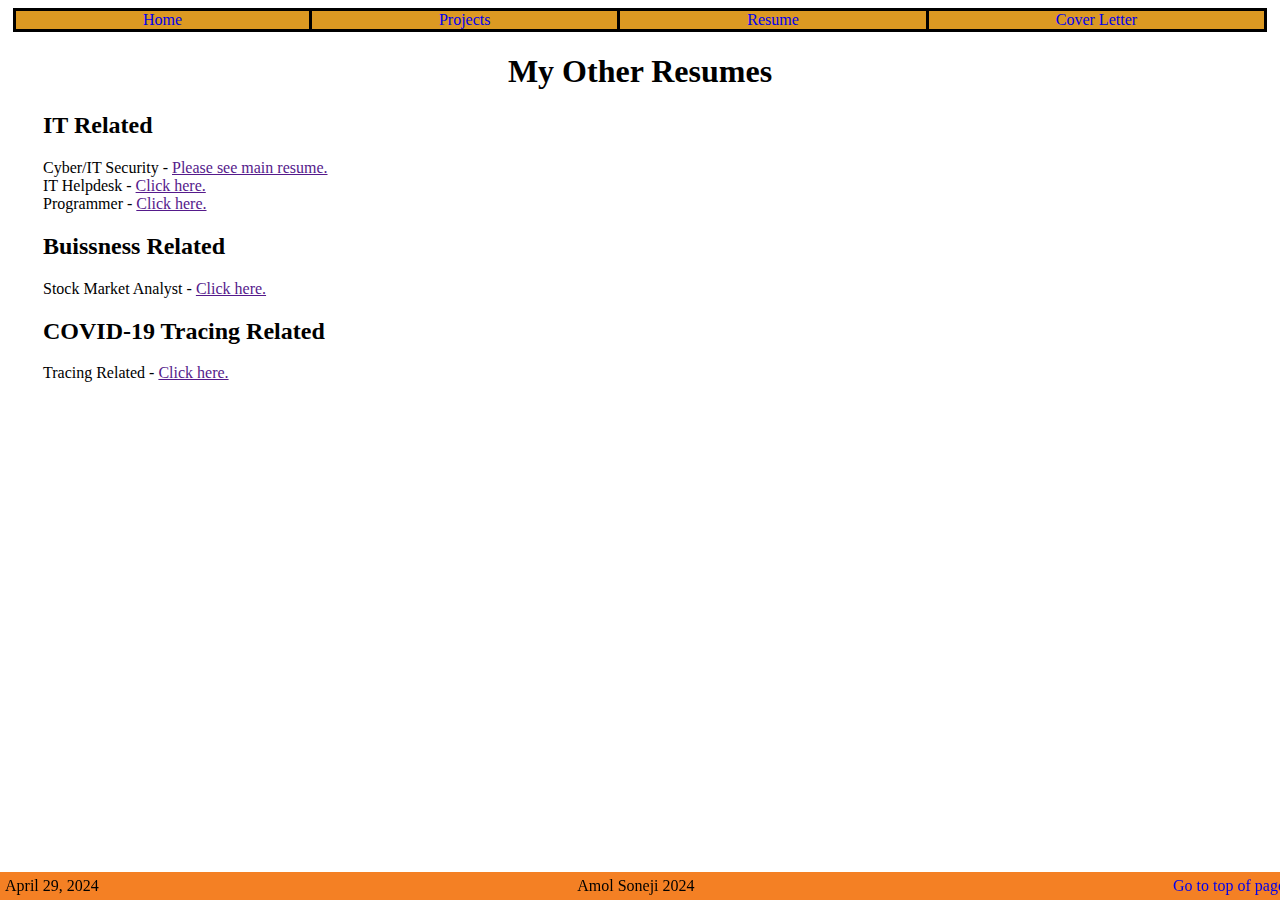
<file: Other_Fields_Resume.html>
<!DOCTYPE HTML>
<html lang="en">
  <head>
    <meta charset="utf-8"/>
    <meta name="viewport" content="width=device-width"/>
    <title>
      Amol Soneji - Resume for other fields
    </title>
    <!-- Favicon -->
    <link rel='icon' href='https://pbs.twimg.com/profile_images/1264412594137432064/rzwN6tMj_400x400.jpg' type='image/jpeg'/>
    <style>
      #page-Background{
        
      }
      #page-Main-Content{
        margin-right: 35px;
        margin-left: 35px;
      }
      #main-Text{
        text-align: left;
      }
      #navigation-bar-Home{
        grid-area: home;
        background-color: #dc9922;
        text-align: center;
      }
      #navigation-bar-Projects{
        grid-area: projects;
        background-color: #dc9922;
        text-align: center;
      }
      #navigation-bar-Resume{
        grid-area: resume;
        background-color: #dc9922;
        text-align: center;
      }
      #navigation-bar-Cover_Letter{
        grid-area: cover_letter;
        background-color: #dc9922;
        text-align: center;
      }
      #navigation-bar-Grid a{
        text-decoration: none;
      }
      #navigation-bar-Grid a:hover{
        background-color: #0000EE;
        color: #dc9922;
      }
      #navigation-bar-Grid{
        display: grid;
        grid:
          'home projects resume cover_letter';
        grid-gap: 3px;
        background-color: black;
        border: 3px solid black;
        margin: 5px;
      }
      h1{
        text-align: center;
      }
      #footer-Last_Changed{
        grid-area: last_changed;
        background-color: #f48024;
        text-align: left;
      }
      #footer-Author{
        grid-area: author;
        background-color: #f48024;
        text-align: center;
      }
      #footer-Go_To_Top{
        grid-area: go_to_top;
        background-color: #f48024;
        text-align: right;
      }
      footer a{
        text-decoration: none;
      }
      footer a:hover{
        background-color: #0000EE;
        color: #f48024;
      }
      footer{
        width: 100%;
        display: grid;
        grid: 
          'last_changed author go_to_top';
        grid-gap: 0px;
        border: 5px solid #f48024;
        position: fixed;
        bottom: 0%;
        left: 0%;
      }
    </style>
  </head>
  <body id="page-Background">
    <nav>
      <div id="navigation-bar-Grid">
        <div id="navigation-bar-Home">
          <a href="/Index.html">Home</a>
        </div>
        <div id="navigation-bar-Projects">
          <a href="/Projects.html">Projects</a>
        </div>
        <div id="navigation-bar-Resume">
          <a href="/Resume.html">Resume</a>
        </div>
        <div id="navigation-bar-Cover_Letter">
          <a href="/Cover_Letter.html">Cover Letter</a>
        </div>
      </div>
    </nav>
    <main id="page-Main-Content">
      <h1>My Other Resumes</h1>
      <div id="main-Text">
        <section>
          <h2>IT Related</h2>
          <p>
            Cyber/IT Security - <a href="">Please see main resume.  </a><br>
            IT Helpdesk - <a href="">Click here.  </a><br>
            Programmer - <a href="">Click here.  </a><br>
          </p>
        </section>
        <section>
          <h2>Buissness Related</h2>
          <p>
            Stock Market Analyst - <a href="">Click here.  </a><br>
          </p>
        </section>
        <section>
          <h2>COVID-19 Tracing Related</h2>
          <p>
	      	  Tracing Related - <a href="">Click here.  </a>
          </p>
        </section>
      </div>
    </main>
    <footer>
      <div id="footer-Last_Changed">
        April 29, 2024
      </div>
      <div id="footer-Author">
        Amol Soneji    2024
      </div>
      <div id="footer-Go_To_Top">
        <a href="#top">Go to top of page</a>
      </div>
    </footer>
  </body>
</html>
</file>
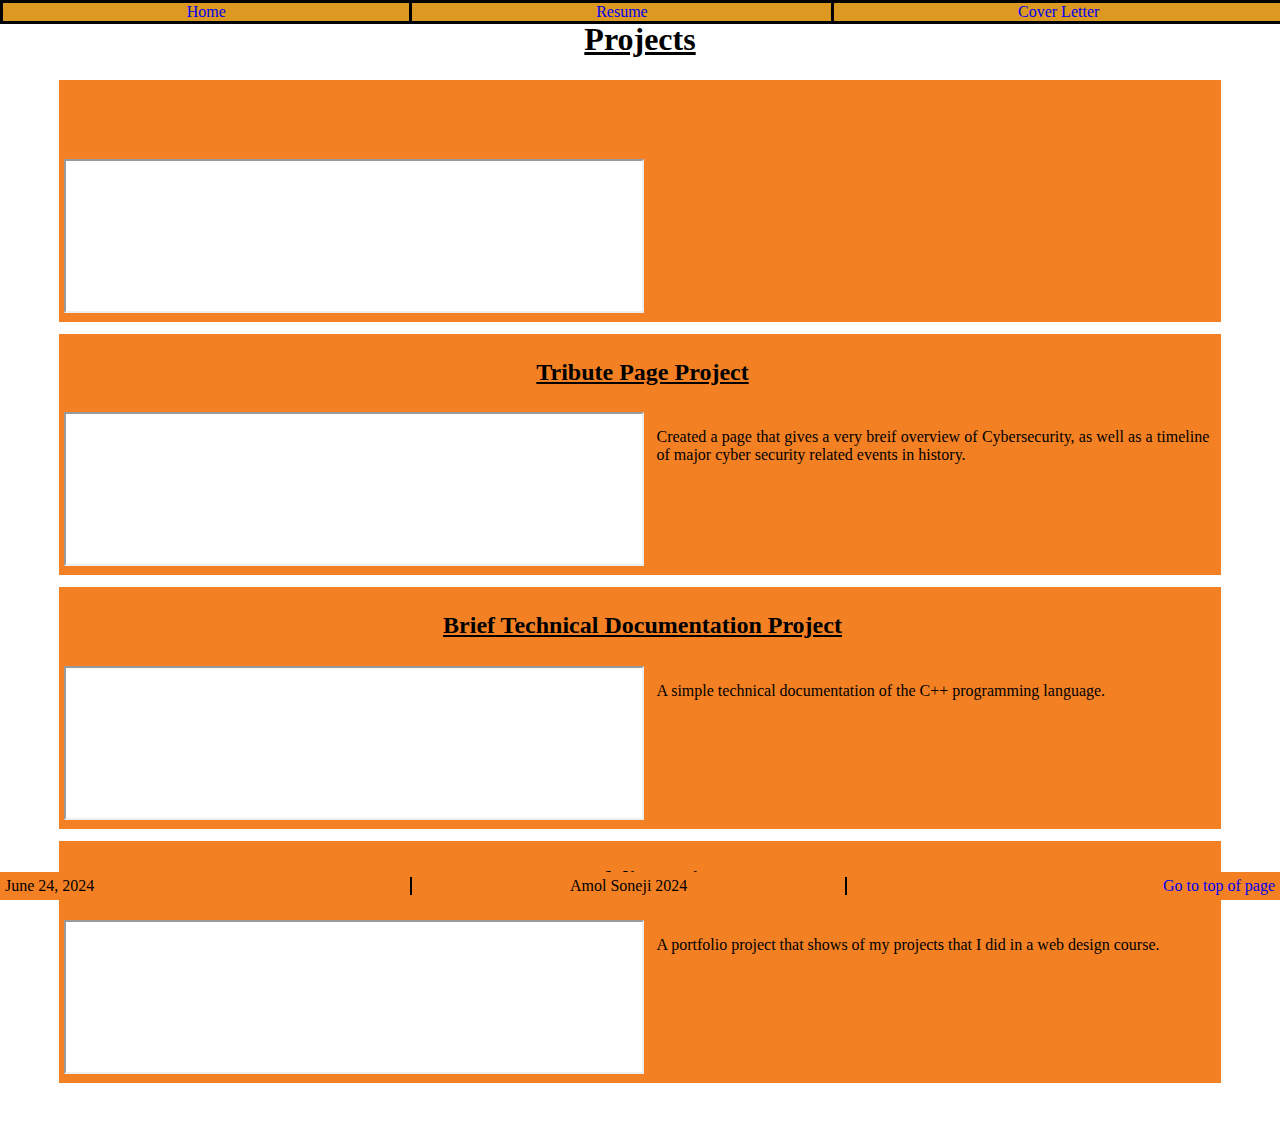
<file: Projects.html>
<!DOCTYPE HTML>
<html lang="en">
  <head>
    <meta charset="utf-8"/>
    <meta name="viewport" content="width=device-width"/>
    <title>
      Amol Soneji - Projects
    </title>
    <!-- Favicon -->
    <link rel='icon' href='https://pbs.twimg.com/profile_images/1264412594137432064/rzwN6tMj_400x400.jpg' type='image/jpeg'/>
    <!-- Style Import -->
    <link href="/Projects.css" rel="stylesheet" type="text/css"/>
    <style>
      
    </style>
  </head>
  <body>
    <nav>
      <div id="navigation-bar-Grid">
        <a id="navigation-bar-Home" href="/Index.html">
          <span>Home</span>
        </a>
        <a id="navigation-bar-Resume" href="/Resume.html">
          <span>Resume</span>
        </a>
        <a id="navigation-bar-Cover_Letter" href="/Cover_Letter.html">
          <span>Cover Letter</span>
        </a>
      </div>
    </nav>
    <main>
      <h1 id="page-Title">Projects</h1>
      <div class="project-Grid">
        <h2 class="project-Title"></h2>
        <div class="project-Preview">
          <iframe src="" title=""/></iframe>
        </div>
        <p class="project-Description">
          
        </p>
        <div class="project-Link">
          <a href=""></a>
        </div>
      </div>
      <div class="project-Grid">
        <h2 class="project-Title">Tribute Page Project</h2>
        <div class="project-Preview">
          <iframe src="" title="Tribute Page Project"/></iframe>
        </div>
        <p class="project-Description">
          Created a page that gives a very breif overview of Cybersecurity, as well as a timeline of major cyber security related events in history.  
        </p>
        <div class="project-Link">
          <a href="" aria-label="Link to Tribute Page Project"></a>
        </div>
      </div>
      <div class="project-Grid">
        <h2 class="project-Title">Brief Technical Documentation Project</h2>
        <div class="project-Preview">
          <iframe src="" title="C++ Brief Technical Documentation Project"/></iframe>
        </div>
        <p class="project-Description">
          A simple technical documentation of the C++ programming language.  
        </p>
        <div class="project-Link">
          <a href="" aria-label="Link to Brief Technical Documentation Project"></a>
        </div>
      </div>
      <div class="project-Grid">
        <h2 class="project-Title">Portfolio Project</h2>
        <div class="project-Preview">
          <iframe src="" title="Portfolio Project"/></iframe>
        </div>
        <p class="project-Description">
          A portfolio project that shows of my projects that I did in a web design course.  
        </p>
        <div class="project-Link">
          <a href="" aria-label="Link to Portfolio Project"></a>
        </div>
      </div>
    </main>
    <footer>
      <div id="footer-Last_Changed">
        June 24, 2024
      </div>
      <div id="footer-Author">
        Amol Soneji    2024
      </div>
      <a id="footer-Go_To_Top" href="#top">
        <span>Go to top of page</span>
      </a>
      </div>
    </footer>
  </body>
</html>
</file>
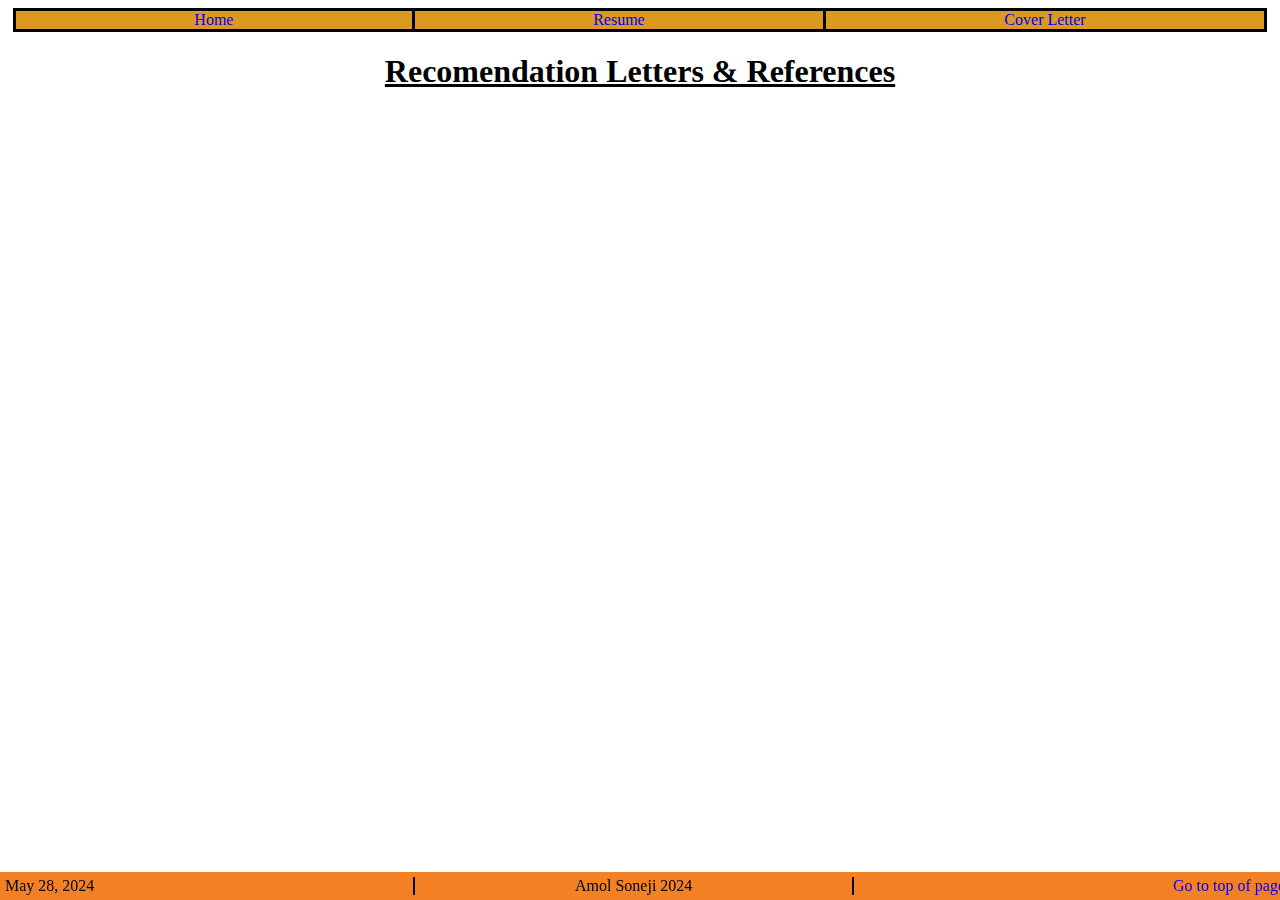
<file: Recommendation_Letters_and_References.html>
<!DOCTYPE HTML>
<html lang="en">
	<head>
		<meta charset="utf-8"/>
    <meta name="viewport" content="width=device-width"/>
    <title>Amol Soneji - Recommendation Letters & References</title>
		<!-- Favicon -->
    <link rel='icon' href='https://pbs.twimg.com/profile_images/1264412594137432064/rzwN6tMj_400x400.jpg' type='image/jpeg'/>
		<style>
      #navigation-bar-Home{
        grid-area: home;
        background-color: #dc9922;
        text-align: center;
      }
      #navigation-bar-Resume{
        grid-area: resume;
        background-color: #dc9922;
        text-align: center;
      }
      #navigation-bar-Cover_Letter{
        grid-area: cover_letter;
        background-color: #dc9922;
        text-align: center;
      }
      #navigation-bar-Grid a{
        text-decoration: none;
      }
      #navigation-bar-Grid a:hover{
        background-color: #0000EE;
        color: #dc9922;
      }
      #navigation-bar-Grid{
        display: grid;
        grid:
          'home resume cover_letter';
        grid-gap: 3px;
        background-color: black;
        border: 3px solid black;
        margin: 5px;
      }
      h1{
        margin-left: 7vw;
        margin-right: 7vw;
        text-align: center;
        text-decoration: underline;
      }
      main{
        margin-left: 7vw;
        margin-right: 7vw;
      }
      #reference-List{
        display: flex;
        margin-top: 10%;
        margin-bottom: 10%;
        
      }
      .reference-Entry{
        margin-top: 0;
        margin-bottom: 0;
        /*
        margin-left: 2vw;
        margin-right: 2vw;
        */
        padding-top: 10%;
        padding-bottom: 10%;
      }
      .entry-Grid{
        display: grid;

        margin: 0;
        padding: 0;
      }
      .entry-Grid-Name{
        
        text-align: center;
      }
      .entry-Grid-Contact{

        font-family: serif;
      }
      .entry-Grid-Other{
        
      }
      #footer-Last_Changed{
        grid-area: last_changed;
        background-color: #f48024;
        border-right: 1px solid #000000;
        text-align: left;
      }
      #footer-Author{
        grid-area: author;
        background-color: #f48024;
        border-left: 1px solid #000000;
        border-right: 1px solid #000000;
        text-align: center;
      }
      #footer-Go_To_Top{
        grid-area: go_to_top;
        background-color: #f48024;
        border-left: 1px solid #000000;
        text-align: right;
        text-decoration: none;
      }
      #footer-Go_To_Top:hover{
        background-color: #0000EE;
        color: #f48024;
      }
      footer{
        display: grid;
        grid:
          'last_changed author go_to_top';
        grid-gap: 0px;
        position: fixed;
        width: 100%;
        border: 5px solid #f48024;
        left: 0;
        bottom: 0;
      }
		</style>
	</head>
	<body>
    <header>
      <nav id="navigation-bar-Grid">
        <div id="navigation-bar-Home">
          <a href="/Index.html">Home</a>
        </div>
        <div id="navigation-bar-Resume">
          <a href="/Resume.html">Resume</a>
        </div>
        <div id="navigation-bar-Cover_Letter">
          <a href="/Cover_Letter.html">Cover Letter</a>
        </div>
      </nav>
      <h1>Recomendation Letters & References</h1>
    </header>
    <main>
      
      <div id="reference-List">
        <section class="reference-Entry entry-Grid">
          
        </section>
      </div>
    </main>
		<footer>
      <div id="footer-Last_Changed">
        May 28, 2024
      </div>
      <div id="footer-Author">
        Amol Soneji    2024
      </div>
      <a id="footer-Go_To_Top" href="#top">
        <span>Go to top of page</span>
      </a>
      </div>
		</footer>
	</body>
</html>
</file>
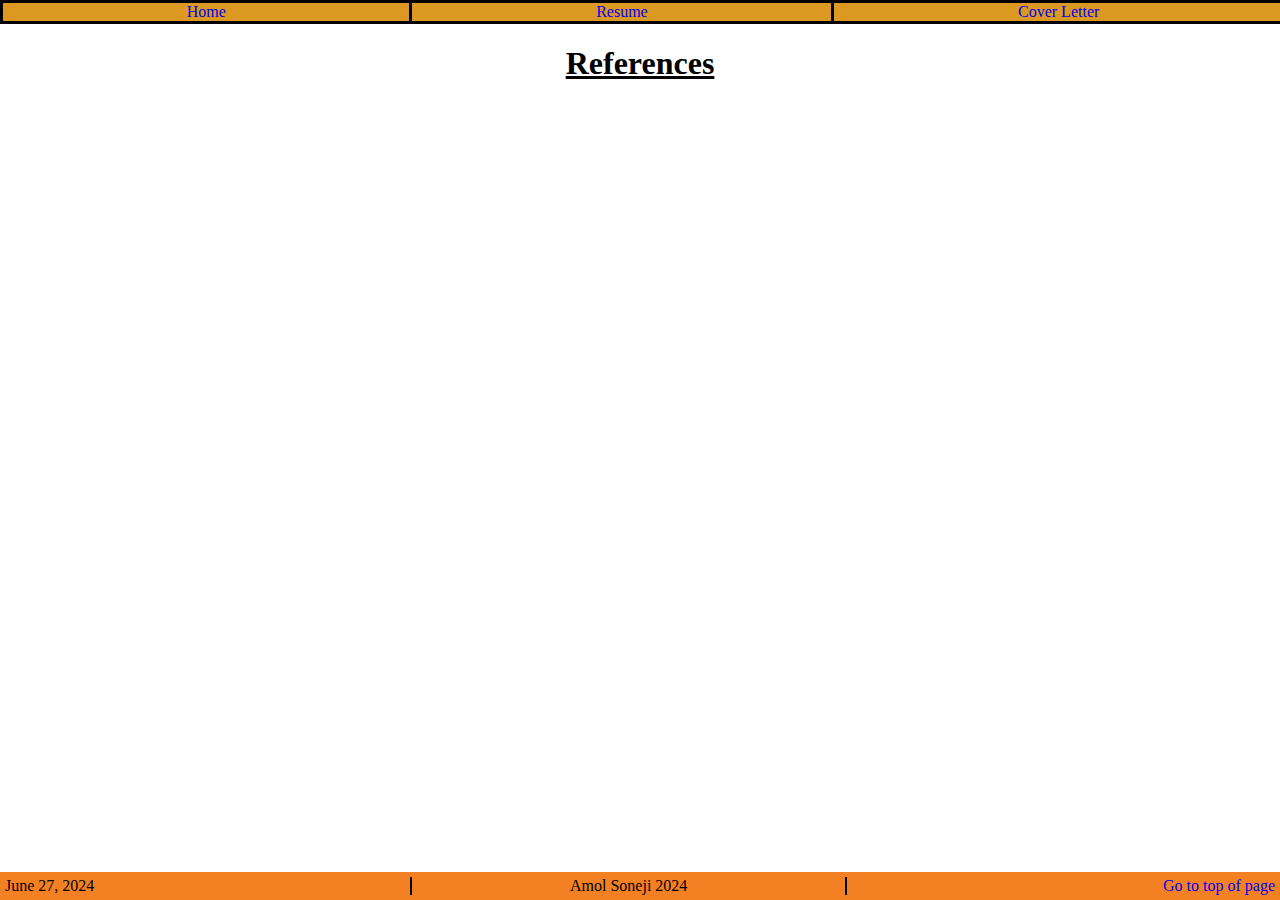
<file: References.html>
<!DOCTYPE HTML>
<html lang="en">
	<head>
		<meta charset="utf-8"/>
    <meta name="viewport" content="width=device-width"/>
    <title>Amol Soneji - References</title>
		<!-- Favicon -->
    <link rel='icon' href='https://pbs.twimg.com/profile_images/1264412594137432064/rzwN6tMj_400x400.jpg' type='image/jpeg'/>
		<style>
      #navigation-bar-Home{
        grid-area: home;
        background-color: #dc9922;
        text-align: center;
      }
      #navigation-bar-Resume{
        grid-area: resume;
        background-color: #dc9922;
        text-align: center;
      }
      #navigation-bar-Cover_Letter{
        grid-area: cover_letter;
        background-color: #dc9922;
        text-align: center;
      }
      #navigation-bar-Grid a{
        text-decoration: none;
      }
      #navigation-bar-Grid a:hover{
        background-color: #0000EE;
        color: #dc9922;
      }
      #navigation-bar-Grid{
        display: grid;
        position: fixed;
        grid:
          'home resume cover_letter';
        grid-gap: 3px;
        background-color: black;
        border: 3px solid black;
        margin: 0;
        top: 0;
        left: 0;
        width: 100vw;
      }
      h1{
        margin-left: 7vw;
        margin-right: 7vw;
        margin-top: 5vh;
        text-align: center;
        text-decoration: underline;
      }
      main{
        margin-left: 7vw;
        margin-right: 7vw;
      }
      #reference-List{
        display: flex;
        margin-top: 10%;
        margin-bottom: 10%;
        
      }
      .reference-Entry{
        margin-top: 0;
        margin-bottom: 0;
        /*
        margin-left: 2vw;
        margin-right: 2vw;
        */
        padding-top: 10%;
        padding-bottom: 10%;
      }
      .entry-Grid{
        display: grid;

        margin: 0;
        padding: 0;
      }
      .entry-Grid-Name{
        
        text-align: center;
      }
      .entry-Grid-Contact{

        font-family: serif;
      }
      .entry-Grid-Other{
        
      }
      #footer-Last_Changed{
        grid-area: last_changed;
        border-right: 1px solid #000000;
        padding-left: 5px;
        text-align: left;
      }
      #footer-Author{
        grid-area: author;
        border-left: 1px solid #000000;
        border-right: 1px solid #000000;
        text-align: center;
      }
      #footer-Go_To_Top{
        grid-area: go_to_top;
        border-left: 1px solid #000000;
        padding-right: 5px;
        text-align: right;
        text-decoration: none;
      }
      #footer-Go_To_Top:hover{
        background-color: #0000EE;
        color: #f48024;
      }
      footer{
        display: grid;
        grid:
          'last_changed author go_to_top';
        grid-gap: 0px;
        position: fixed;
        width: 100%;
        background-color: #f48024;
        padding: 5px 0px;
        left: 0;
        bottom: 0;
      }
		</style>
	</head>
	<body>
    <header>
      <nav id="navigation-bar-Grid">
        <a id="navigation-bar-Home" href="/Index.html">
          <span>Home</span>
        </a>
        <a id="navigation-bar-Resume" href="/Resume.html">
          <span>Resume</span>
        </a>
        <a id="navigation-bar-Cover_Letter" href="/Cover_Letter.html">
          <span>Cover Letter</span>
        </a>
      </nav>
      <h1>References</h1>
    </header>
    <main>
      
      <div id="reference-List">
        <section class="reference-Entry entry-Grid">
          
        </section>
      </div>
    </main>
		<footer>
      <div id="footer-Last_Changed">
        June 27, 2024
      </div>
      <div id="footer-Author">
        Amol Soneji    2024
      </div>
      <a id="footer-Go_To_Top" href="#top">
        <span>Go to top of page</span>
      </a>
      </div>
		</footer>
	</body>
</html>
</file>
<file: Projects.css>
#navigation-bar-Home{
  grid-area: home;
  background-color: #dc9922;
  text-align: center;
}
#navigation-bar-Resume{
  grid-area: resume;
  background-color: #dc9922;
  text-align: center;
}
#navigation-bar-Cover_Letter{
  grid-area: cover_letter;
  background-color: #dc9922;
  text-align: center;
}
#navigation-bar-Grid{
  display: grid;
  grid: 
    'home resume cover_letter';
  grid-gap: 3px;
  position: fixed;
  background-color: black;
  border: 3px solid black;
  margin: 0;
  width: 100vw;
  top: 0;
  left: 0;
  z-index: 2;
}
#navigation-bar-Grid a{
  text-decoration: none;
}
#navigation-bar-Grid a:hover{
  background-color: #0000EE;
  color: #dc9922;
}
#page-Title{
  text-align: center;
  text-decoration: underline;
}
.project-Title{
  grid-area: 1 / 1 / 2 / -1;
  background-color: transparent;
  text-align: center;
  text-decoration: underline;
}
.project-Preview{
  grid-area: 2 / 1 / -1 / 2;
  background-color: transparent;
}
.project-Preview iframe{
  width: 100%;
  background-color: #FFFFFF;
}
.project-Description{
  grid-area: 2 / 2 / 3 / -1;
  background-color: transparent;
  padding-right: 2%;
  padding-left: 2%;
  text-align: justify;
}
.project-Link{
  grid-area: 3 / 2 / -1 / -1;
  background-color: transparent;
  text-align: left;
}
.project-Link a{
  text-decoration: none;
}
.project-Link a:hover{
  /*background-color: ;*/
  color: #f48024;
}
.project-Grid{
  display: grid;
  grid: 4.3rem auto auto / 50% 50%;
  grid-gap: 5px;
  background-color: #f48024;
  border: 5px solid #f48024;
  margin: 12px 4vw 12px 4vw;
}
.project-Grid:last-of-type{
  margin-bottom: 5vh;
}
#footer-Last_Changed{
  grid-area: last_changed;
  border-right: 1px solid #000000;
  padding-left: 5px;
  text-align: left;
}
#footer-Author{
  grid-area: author;
  border-left: 1px solid #000000;
  border-right: 1px solid #000000;
  text-align: center;
}
#footer-Go_To_Top{
  grid-area: go_to_top;
  border-left: 1px solid #000000;
  padding-right: 5px;
  text-align: right;
  text-decoration: none;
}
#footer-Go_To_Top:hover{
  background-color: #0000EE;
  color: #f48024;
}
footer{
  display: grid;
  grid: 
    'last_changed author go_to_top';
  grid-gap: 0px;
  background-color: #f48024;
  padding: 5px 0px;
  width: 100%;
  position: fixed;
  bottom: 0;
  left: 0;
  z-index: 2;
}
@media only screen and (max-width: 640px){
  .project-Grid:last-of-type{
    margin-bottom: 10vh;
  }
}
</file>
